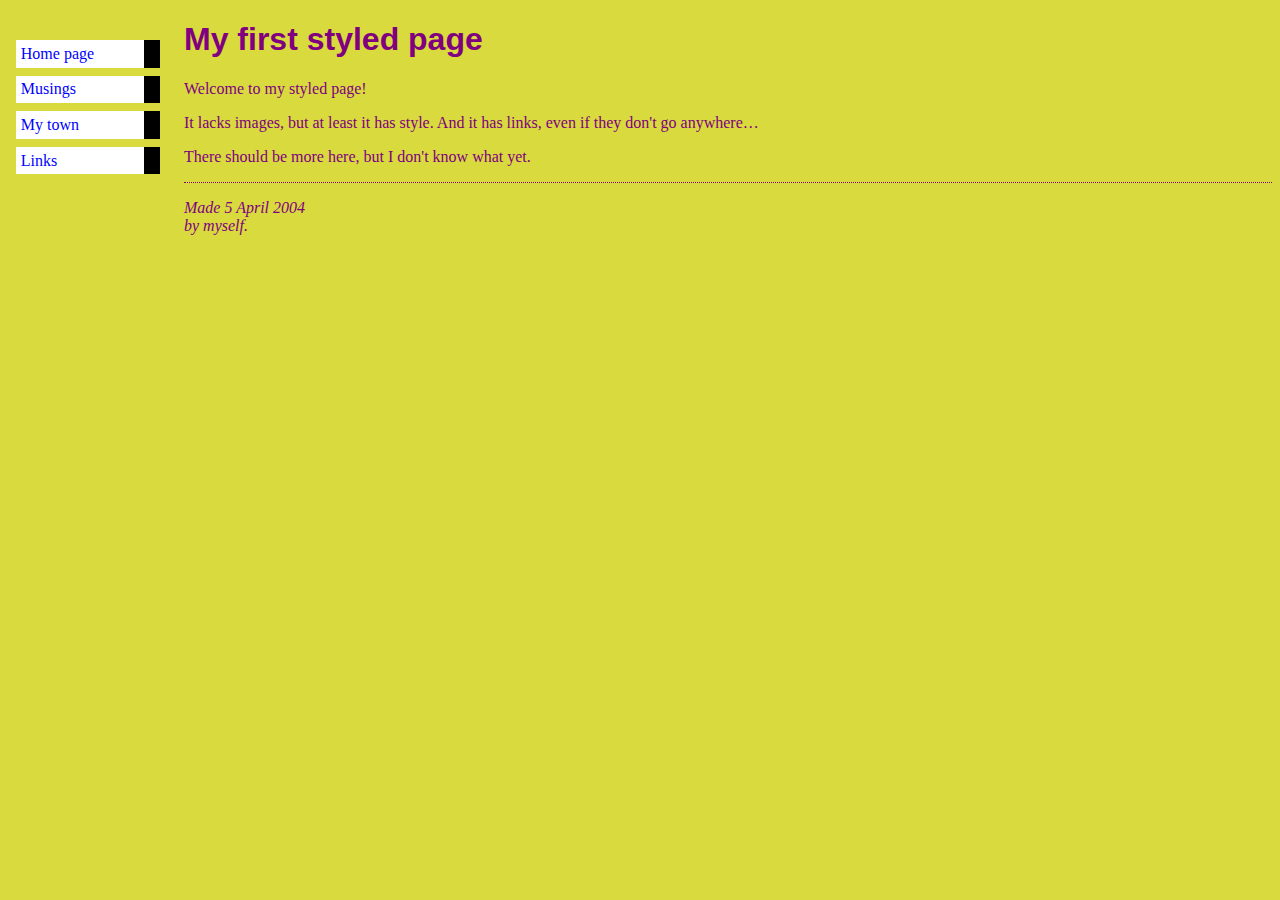
<file: lab/mypage.html>
<!DOCTYPE html PUBLIC "-//W3C//DTD HTML 4.01//EN">
<html>
<head>
    <title>My first styled page</title>
    <link rel="stylesheet" href="mystyle.css">
</head>
<body>
    <!-- Site navigation menu -->
    <ul class="navbar">
        <li><a href="index.html">Home page</a>
        <li><a href="musings.html">Musings</a>
        <li><a href="town.html">My town</a>
        <li><a href="links.html">Links</a>
    </ul>
    <!-- Main content -->
    <h1>My first styled page</h1>
    <p>Welcome to my styled page!
    <p>It lacks images, but at least it has style. And it has links, even if they don't go anywhere&hellip;
    <p>There should be more here, but I don't know
        what yet.
        <!-- Sign and date the page, it's only polite! -->
    <address>Made 5 April 2004<br>
        by myself.</address>
</body>
</html>
</file>
<file: lab/mystyle.css>
body {
    color: purple;
    background-color: #d8da3d;
    padding-left: 11em;
    font-family: Georgia, "Times New Roman",
    Times, sans-serif;
}
h1 {
    font-family: Helvetica, Geneva, Arial,
    SunSans-Regular, sans-serif
}
ul.navbar {
    position: absolute;
    top: 2em;
    left: 1em;
    width: 9em;

    list-style-type: none;
    padding: 0;
    margin: 0;
}
ul.navbar li {
    background: white;
    margin: 0.5em 0;
    padding: 0.3em;
    border-right: 1em solid black
}
ul.navbar a { text-decoration: none }
a:link { color: blue }
a:visited { color: purple }
address {
    margin-top: 1em;
    padding-top: 1em;
    border-top: thin dotted
}
</file>
